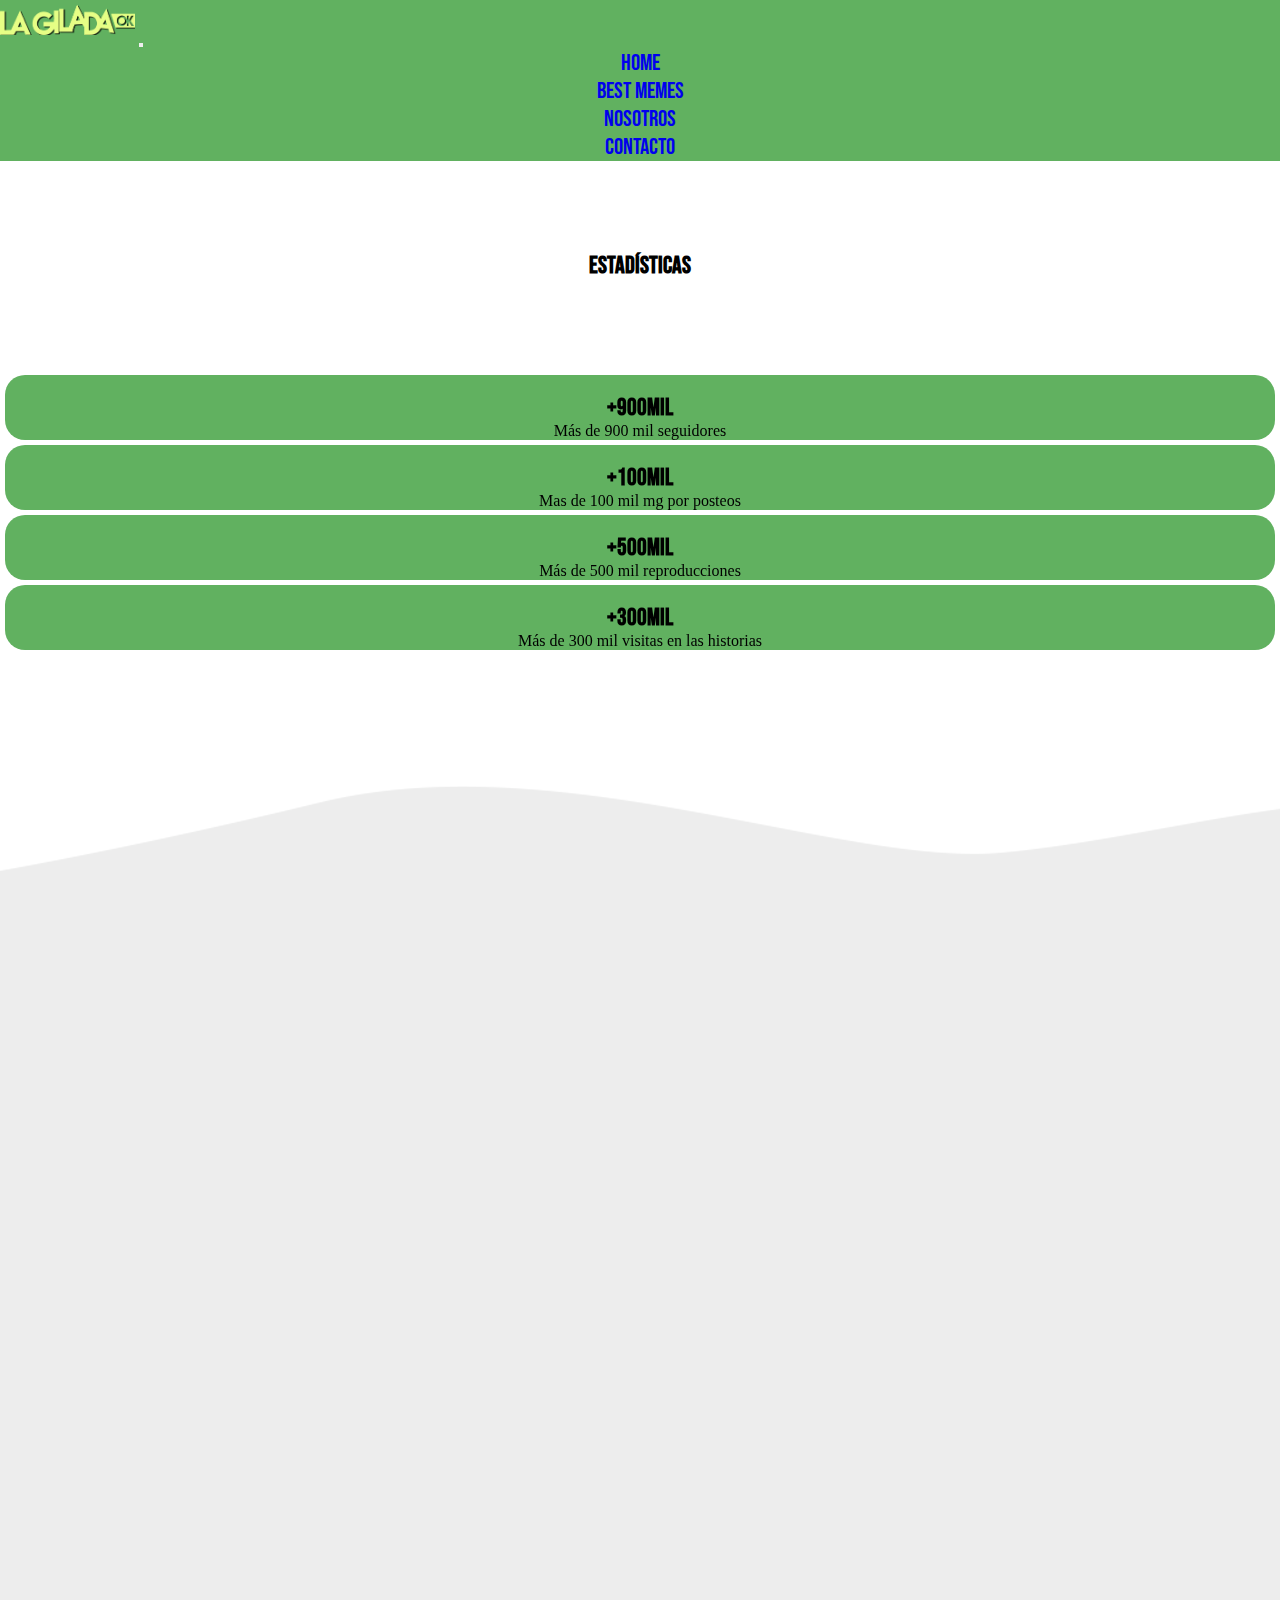
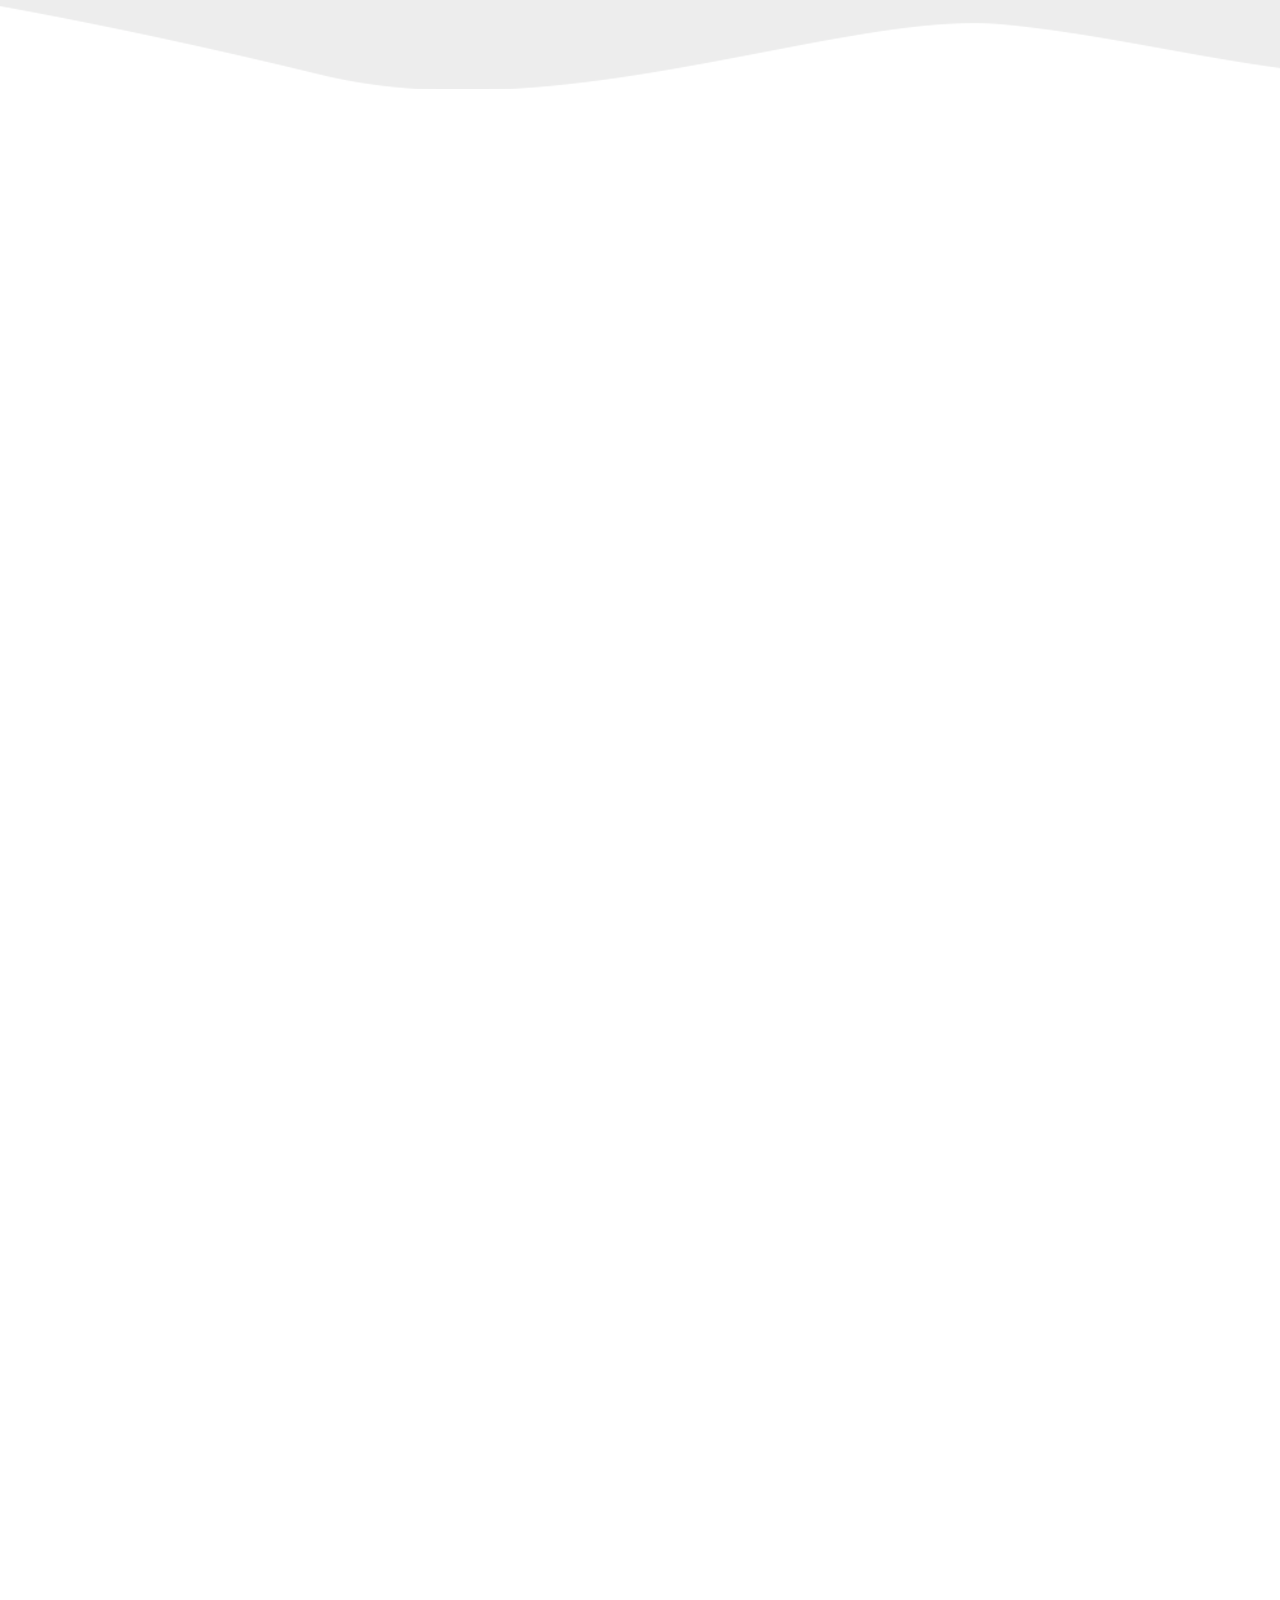
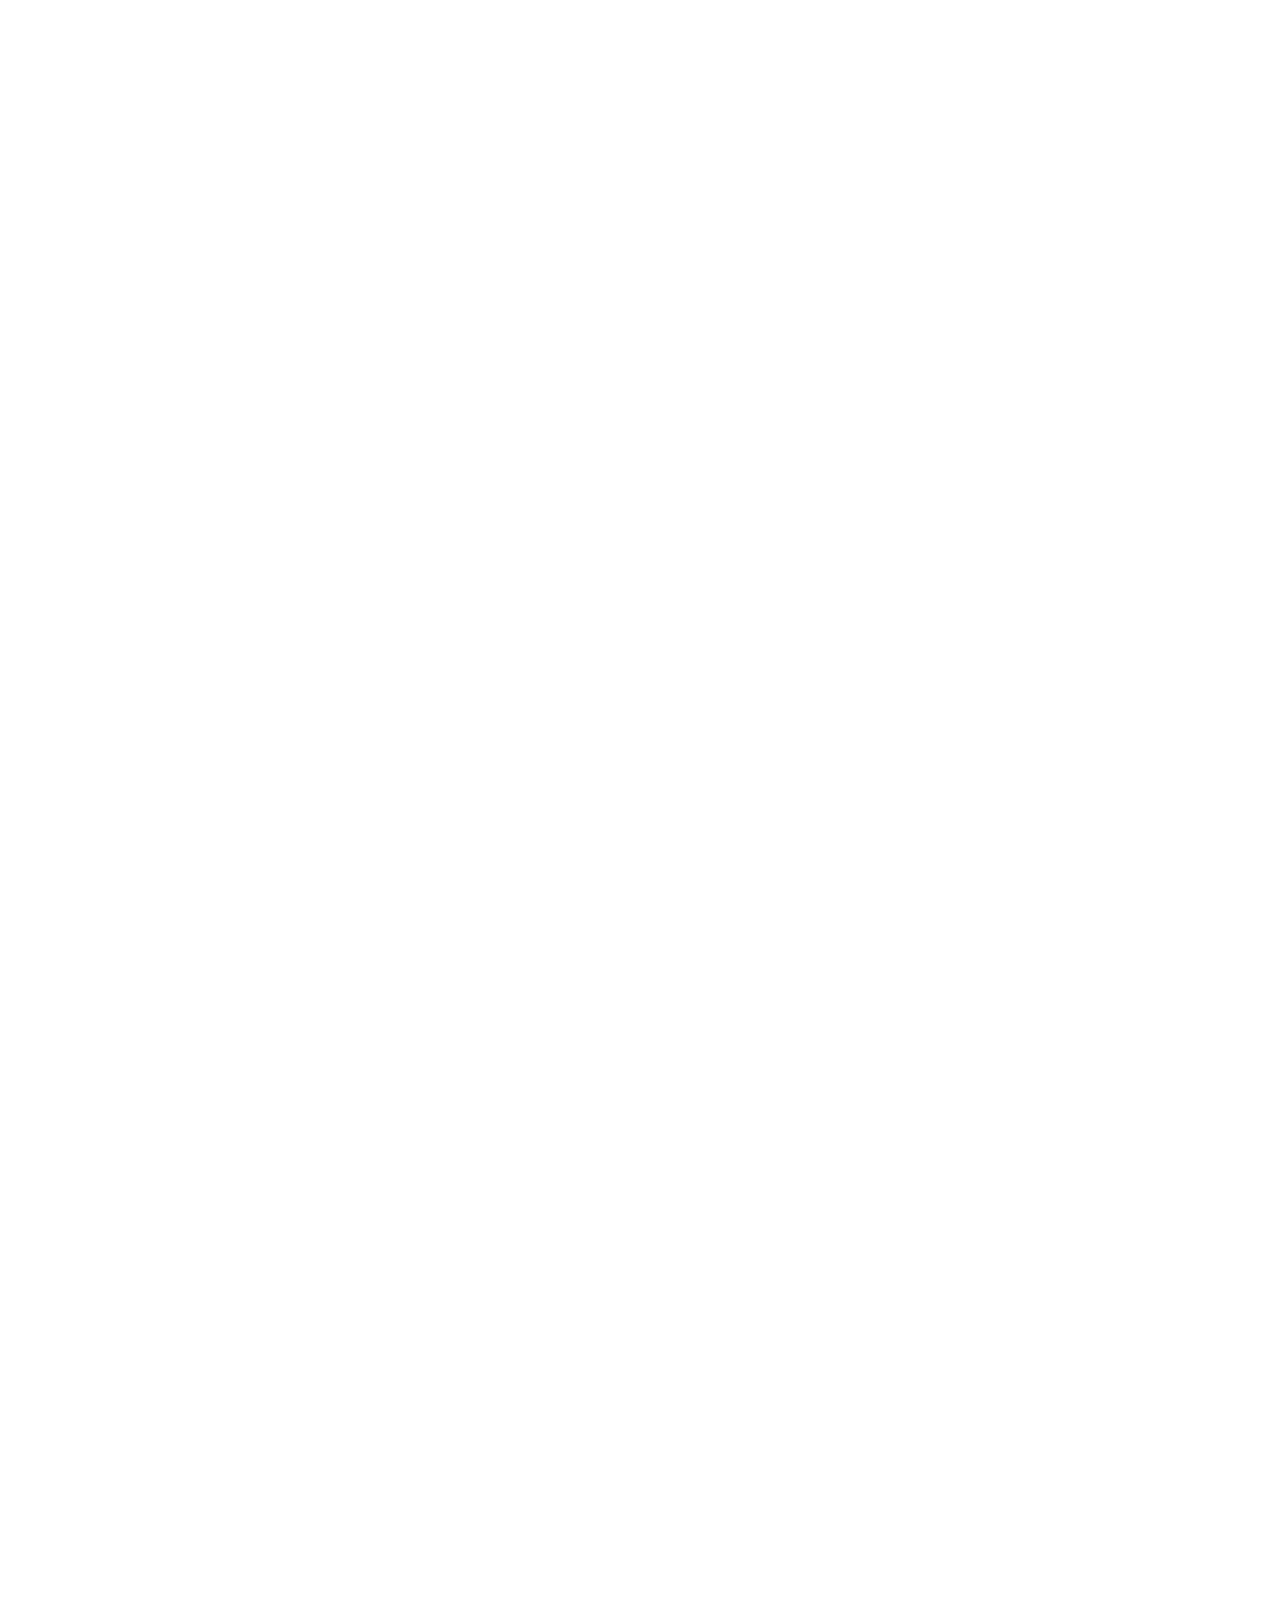
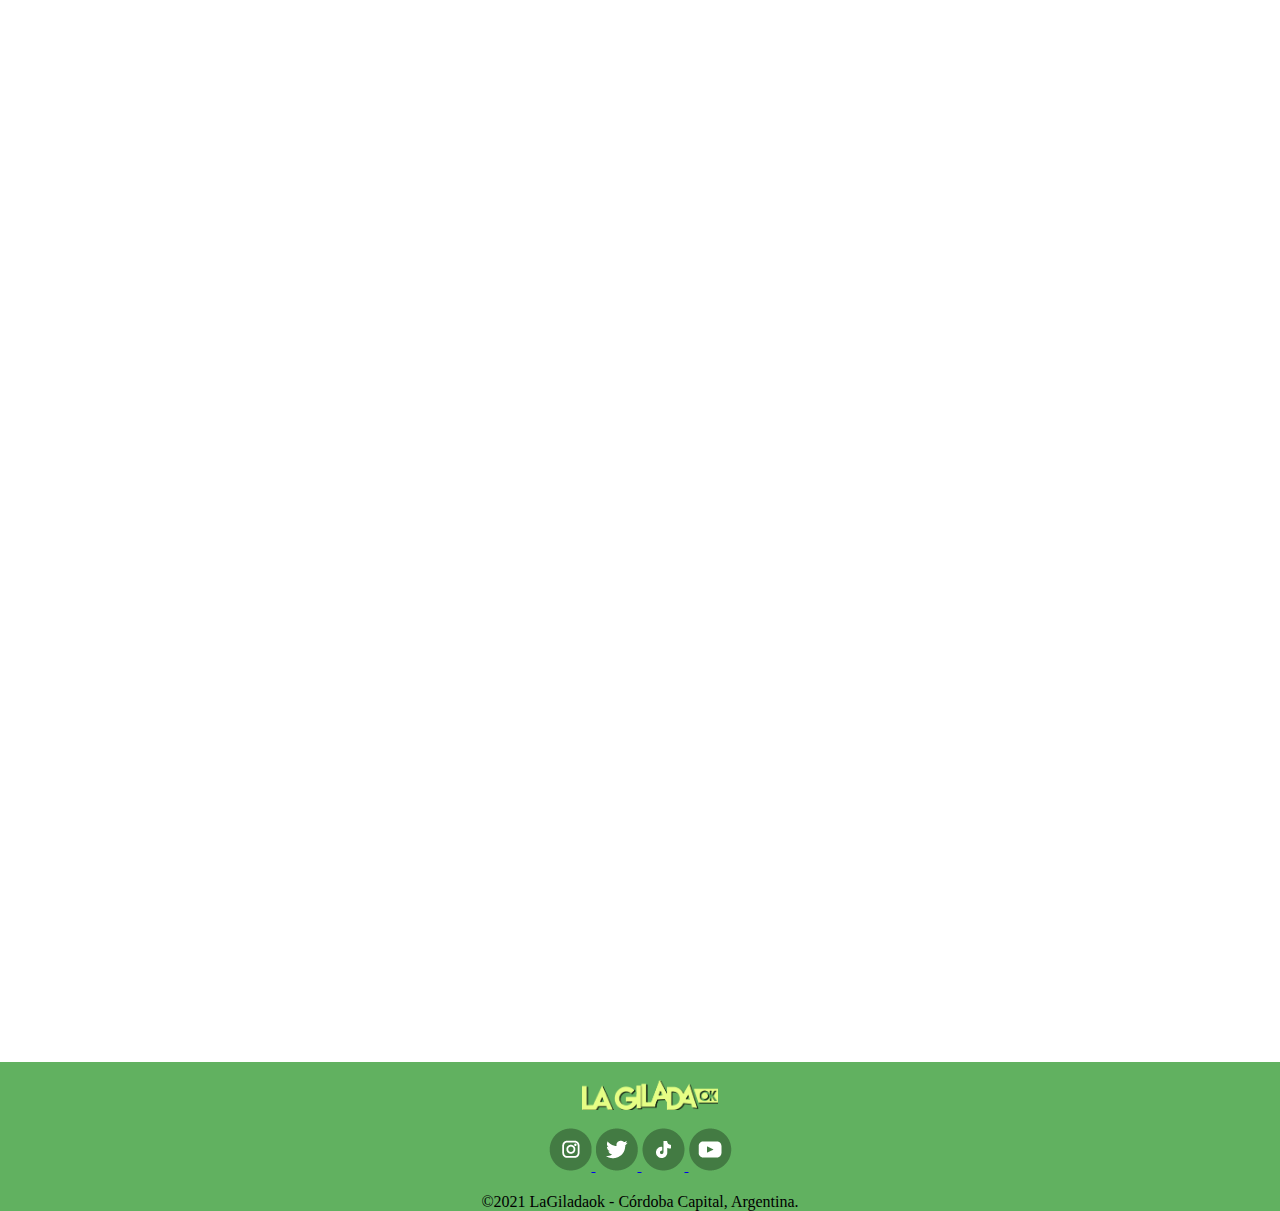
<file: html/bestmemes.html>
<!DOCTYPE html>
<html lang="en">
<head>
    <meta charset="UTF-8">
    <meta http-equiv="X-UA-Compatible" content="IE=edge">
    <meta name="viewport" content="width=device-width, initial-scale=1.0">
    <meta name="keyword" content="Lagilada, lagilada.ok, Lagiladaok, lagiladaok instagram, memes, memes de lagilada">
    <meta name="description" content="Los mejores memes de Lagiladaok!">
    <link rel="stylesheet" href="../css/bestmemes.css">
    <link href="https://cdn.jsdelivr.net/npm/bootstrap@5.1.3/dist/css/bootstrap.min.css" rel="stylesheet" integrity="sha384-1BmE4kWBq78iYhFldvKuhfTAU6auU8tT94WrHftjDbrCEXSU1oBoqyl2QvZ6jIW3" crossorigin="anonymous">
    <link rel="preconnect" href="https://fonts.googleapis.com">
    <link rel="preconnect" href="https://fonts.gstatic.com" crossorigin>
    <link href="https://fonts.googleapis.com/css2?family=Bebas+Neue&display=swap" rel="stylesheet">
    <link rel="stylesheet" href="https://cdnjs.cloudflare.com/ajax/libs/animate.css/4.1.1/animate.min.css"/>
    <link href="https://unpkg.com/aos@2.3.1/dist/aos.css" rel="stylesheet">
  <title>Bestmemes - Lagiladaok</title>
</head>
<body>

 
<!------------------------------------nav------------------------------->
      <nav class="navbar navbar-expand-lg navbar-light sticky-top">
        <div class="container-fluid navimg">
          <a class="navbar-brand" href="#"><img src="../img/lagilada.png" class="container-fluid animate__animated animate__backInLeft" alt=""></a>
          <button class="navbar-toggler" type="button" data-bs-toggle="collapse" data-bs-target="#navbarNav" aria-controls="navbarNav" aria-expanded="false" aria-label="Toggle navigation">
            <span class="navbar-toggler-icon"></span>
          </button>
          <div class="collapse navbar-collapse" id="navbarNav">
            <ul class="navbar-nav">
              <li class="nav-item">
                <a class="nav-link " aria-current="page" href="../index.html">Home</a>
              </li>
              <li class="nav-item">
                <a class="nav-link active" href="bestmemes.html">BEST MEMES</a>
              </li>
              <li class="nav-item">
                <a class="nav-link" href="Nosotros.html">NOSOTROS</a>
              </li>
              <li class="nav-item">
                <a class="nav-link" href="contacto.html">CONTACTO</a>
              </li>
            </ul>
          </div>
        </div>
      </nav>
<!------------------------------------nav------------------------------->
    
<main>
<br>

<div>
  <br>
  <br>
  <br>
  <br>
  <h2>
    ESTADÍSTICAS
  </h2>
</div>
<br>
<br>
<br>
<br>
<br>

<div data-aos="flip-left" class="container ">
  <div class="row">
    <div class="col datos">
      <br>
      <h2>+900Mil</h2>
      <p>Más de 900 mil seguidores</p>
    </div>
    <div class="col datos">
      <br>
      <h2>+100Mil</h2>
      <p>Mas de 100 mil mg por posteos</p>
    </div>
    <div class="col datos">
      <br>
      <h2>+500Mil</h2>
      <p>Más de 500 mil reproducciones</p>
    </div>
    <div class="col datos">
      <br>
      <h2>+300Mil</h2>
      <p>Más de 300 mil visitas en las historias</p>
    </div>
  </div>
</div>
<br>
<br>
<br>
 <br>
 <br>
 <br>
<br>
   
<div class="memes">
  <br>
  <br>
  <br>
  <br>
  <br>
  <br>
  <h2 data-aos="fade-up">Los mejores memes</h2> 
    <div data-aos="fade-up"
    data-aos-duration="3000"  class="container ">
    <div class="row row-cols-1 row-cols-lg-1 cartas" >
        <div class="col">
          <div class="card cardFeatured mb-5 shadow">
            

        <div class="row row-cols-1 row-cols-lg-4">
            <div class="col">
              <div class="card cardFeatured mb-5 shadow">
                <div class="card-header">
                  <div class="user ">
                    <img src="../img/iconolagilada.png" alt="foto de perfil" class="user__img" />
                    <p class="card-text">@Lagilada.ok</p>
                  </div>
                </div>
                <img src="../img/phonto.jpg" class="card-img-top" alt="...">
                <div class="card-body">
                  <h5 class="card-title">Spiderman</h5>
                  <p class="card-text">65k❣️</p>
                  <p class="card-text">600 Comentarios.</p>
                </div>
              </div>
            </div>
            
            <div class="col ">
                <div class="card-header">
                    <div class="user ">
                      <img src="../img/iconolagilada.png" alt="foto de perfil" class="user__img" />
                      <p class="card-text">@Lagilada.ok</p>
                    </div>
                  </div>
              <div class="card">
                <img src="../img/phonto (1).jpg" class="card-img-top" alt="...">
                <div class="card-body">
                  <h5 class="card-title">Maradona 76</h5>
                  <p class="card-text">90k❣️ </p>
                  <p class="card-text">1340 Comentarios.</p>
                </div>
              </div>
            </div>
            <div class="col">
                <div class="card-header">
                    <div class="user ">
                      <img src="../img/iconolagilada.png" alt="foto de perfil" class="user__img" />
                      <p class="card-text">@Lagilada.ok</p>
                    </div>
                  </div>
              <div class="card">
                <img src="../img/phonto (2).jpg" class="card-img-top" alt="...">
                <div class="card-body">
                  <h5 class="card-title">Abuela - Lgante</h5>
                  <p class="card-text">140k❣️</p>
                  <p class="card-text">1230 Comentarios.</p>
                </div>
              </div>
            </div>
            <div class="col">
                <div class="card-header">
                    <div class="user ">
                      <img src="../img/iconolagilada.png" alt="foto de perfil" class="user__img" />
                      <p class="card-text">@Lagilada.ok</p>
                    </div>
                  </div>
              <div class="card">
                <img src="../img/C743B252-4A0B-4765-8BF5-AC729102443D.jpg" class="card-img-top" alt="...">
                <div class="card-body">
                  <h5 class="card-title">Pibe Colectivo</h5>
                  <p class="card-text">100k❣️</p>
                  <p class="card-text">1000 Comentarios.</p>
                </div>
              </div>
            </div>
          </div>
        </div>
      </div>
      
    <div>
      <br>
      <br>
      <br>
      <br>
      <br>
      <br>
      <br>
      <br>
      <br>
      <br>
      <br>
      <br>
      <h2>Tik toks</h2>
      <blockquote class="tiktok-embed" cite="https://www.tiktok.com/@lagiladaok" data-unique-id="lagiladaok"  data-embed-type="creator" style="max-width: 720px; min-width: 288px;" > <section></section> </blockquote> <script async src="https://www.tiktok.com/embed.js"></script>
    </div>

</main>

<footer>
  <br>
  <div class="footer1 lagiladapadre">
    <div class="lagiladahijo container">
    <img src="../img/lagilada.png" alt="">
    </div>
  </div>
  <br>
  <div class="icons">
  <a href="https://www.instagram.com/lagilada.ok/"><img src="../img/instagram_internet_media_network_social_icon_123258.png" alt="@lagilada.ok" > 
  </a>
  <a href="https://twitter.com/Lagilada_ok?s=20">
    <img src="../img/social_Twitter_38.png" alt="@lagilada_ok"  >
  </a>
  <a href ="https://www.tiktok.com/@lagiladaok?lang=es" ><img src="../img/tiktok_logo_icon_186928.png" alt="@lagilada.ok" >
  </a>
  <a href="https://www.youtube.com/channel/UCDm4kOA0dXC4EANxhmgwV3A"><img src="../img/YOUTUBE_icon-icons.com_65487.png" alt="lagiladaok"></a>
  </div>
  <br>
  <div class="footer2">
    ©2021 LaGiladaok - Córdoba Capital, Argentina.
</div>
  
</footer>

    
<script src="https://unpkg.com/aos@2.3.1/dist/aos.js"></script>
<script src="https://cdn.jsdelivr.net/npm/bootstrap@5.1.3/dist/js/bootstrap.bundle.min.js" integrity="sha384-ka7Sk0Gln4gmtz2MlQnikT1wXgYsOg+OMhuP+IlRH9sENBO0LRn5q+8nbTov4+1p" crossorigin="anonymous"></script>
<script>
  AOS.init();
</script>

</body>
</html>
</file>
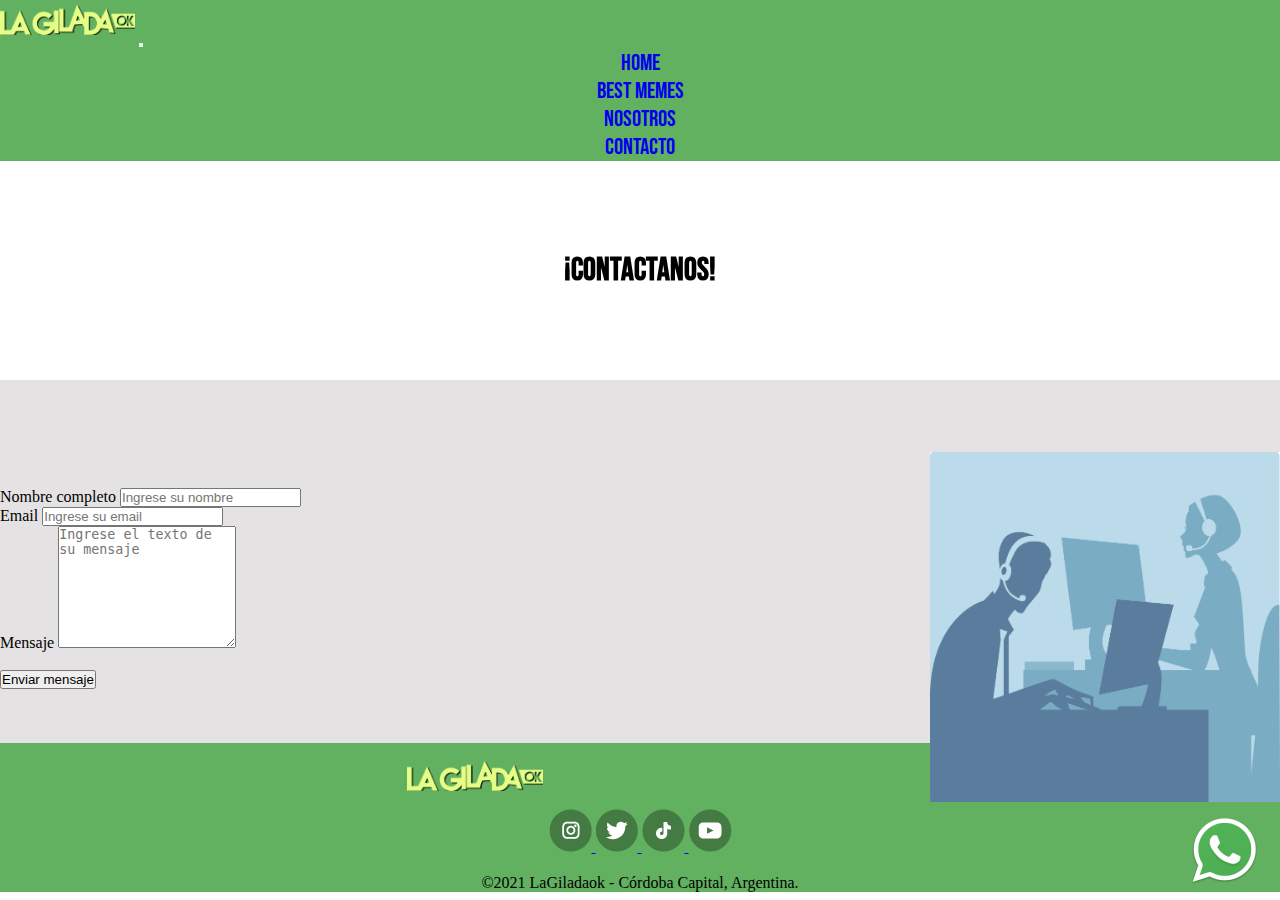
<file: html/contacto.html>
<!DOCTYPE html>
<html lang="en">
<head>
    <meta charset="UTF-8">
    <meta http-equiv="X-UA-Compatible" content="IE=edge">
    <meta name="viewport" content="width=device-width, initial-scale=1.0">
    <meta name="keyword" content="Lagilada, lagilada.ok, Lagiladaok, lagiladaok instagram, conctato, contactos">
    <meta name="description" content="Habla con Lagiladaok!">
    <link href="https://cdn.jsdelivr.net/npm/bootstrap@5.1.3/dist/css/bootstrap.min.css" rel="stylesheet" integrity="sha384-1BmE4kWBq78iYhFldvKuhfTAU6auU8tT94WrHftjDbrCEXSU1oBoqyl2QvZ6jIW3" crossorigin="anonymous">
    <link rel="stylesheet" href="../css/contactos.css">
    <link rel="preconnect" href="https://fonts.googleapis.com">
    <link rel="preconnect" href="https://fonts.gstatic.com" crossorigin>
    <link href="https://fonts.googleapis.com/css2?family=Bebas+Neue&display=swap" rel="stylesheet">
    <link rel="stylesheet" href="https://cdnjs.cloudflare.com/ajax/libs/animate.css/4.1.1/animate.min.css"/>
    <link href="https://unpkg.com/aos@2.3.1/dist/aos.css" rel="stylesheet">
    <title>Contacto - Lagiladaok</title>
</head>
<body>

  <div class="whatsapp">
    <a href="https://api.whatsapp.com/message/6K5RGW77RJGKB1"><img class="whatsappimg" src="../img/Whatsapp_37229.png" alt="">
    </a>
</div>

    <nav class="navbar navbar-expand-lg navbar-light sticky-top">
        <div class="container-fluid navimg">
          <a class="navbar-brand" href="#"><img src="../img/lagilada.png" class="container-fluid animate__animated animate__backInLeft" alt=""></a>
          <button class="navbar-toggler" type="button" data-bs-toggle="collapse" data-bs-target="#navbarNav" aria-controls="navbarNav" aria-expanded="false" aria-label="Toggle navigation">
            <span class="navbar-toggler-icon"></span>
          </button>
          <div class="collapse navbar-collapse" id="navbarNav">
            <ul class="navbar-nav">
              <li class="nav-item">
                <a class="nav-link" aria-current="page" href="../index.html">Home</a>
              </li>
              <li class="nav-item">
                <a class="nav-link" href="../html/bestmemes.html">BEST MEMES</a>
              </li>
              <li class="nav-item">
                <a class="nav-link" href="../html/Nosotros.html">NOSOTROS</a>
              </li>
              <li class="nav-item">
                <a class="nav-link active" href="../html/contacto.html">CONTACTO</a>
              </li>
            </ul>
          </div>
        </div>
      </nav>

      <main>
          <br>
        <br>
        <br>
        <br>
        <br>
        <div>
          <h1 data-aos="fade-up" class="contactanos ">¡CONTACTANOS!</h1>
        </div>
        <br>
        <br>
        <br>
        <br>
        <br>

        <div class="contactos container-fluid">
            <br>
            <br>
            <br>
            <br>
        <div class="callcenter">
            <img data-aos="fade-left" class="call" src="../img/call-center.jpg" alt="">
        </div>
              <br>
              <br>
              
                  <div class="col-lg-5 offset-lg-1 container-fluid"> 
                          <div class="row"> 
                              <div class="col-md-6"> 
                                  <label>Nombre completo</label>                                         
                                  <input type="text" aria-required="true" required name="" class="form-control required name" placeholder="Ingrese su nombre"> 
                              </div>                                     
                              <div class=" col-md-6"> 
                                  <label>Email</label>                                         
                                  <input type="email" aria-required="true" required name="widget-contact-form-email" class="form-control required email" placeholder="Ingrese su email"> 
                              </div>                                     
                          </div>                                 
                          <div> 
                              <label">Mensaje</label>                                     
                              <textarea type="text" required name="widget-contact-form-message" rows="8" class="form-control required" placeholder="Ingrese el texto de su mensaje"></textarea> 
                          </div>
                          <br>                                 
                          <div> 
                              <button class="btn btn-light">
                                Enviar mensaje
                              </button>                                     
                          </div>
                          <br>
                          <br>
                          <br>
                  </div>  
                                   
              </div> 
                            
          </div>
          
        </div>
                          
      
      
      
      
          
      </main>

      <footer>
        <br>
        <div class="footer1 lagiladapadre">
          <div class="lagiladahijo container">
          <img src="../img/lagilada.png" alt="">
          </div>
        </div>
        <br>
        
        <div class="icons">
        <a href="https://www.instagram.com/lagilada.ok/"><img src="../img/instagram_internet_media_network_social_icon_123258.png" alt="@lagilada.ok" > 
        </a>
        <a href="https://twitter.com/Lagilada_ok?s=20">
          <img src="../img/social_Twitter_38.png" alt="@lagilada_ok"  >
        </a>
        <a href ="https://www.tiktok.com/@lagiladaok?lang=es" ><img src="../img/tiktok_logo_icon_186928.png" alt="@lagilada.ok" >
        </a>
        <a href="https://www.youtube.com/channel/UCDm4kOA0dXC4EANxhmgwV3A"><img src="../img/YOUTUBE_icon-icons.com_65487.png" alt="lagiladaok"></a>
        </div>
        <br>
        <div class="footer2">
          ©2021 LaGiladaok - Córdoba Capital, Argentina.
      </div>
      
      
      </footer>


      <script src="https://unpkg.com/aos@2.3.1/dist/aos.js"></script>
      <script src="https://cdn.jsdelivr.net/npm/bootstrap@5.1.3/dist/js/bootstrap.bundle.min.js" integrity="sha384-ka7Sk0Gln4gmtz2MlQnikT1wXgYsOg+OMhuP+IlRH9sENBO0LRn5q+8nbTov4+1p" crossorigin="anonymous"></script>
    <script>
    AOS.init();
    </script>
      
    
    
</body>
</html>
</file>
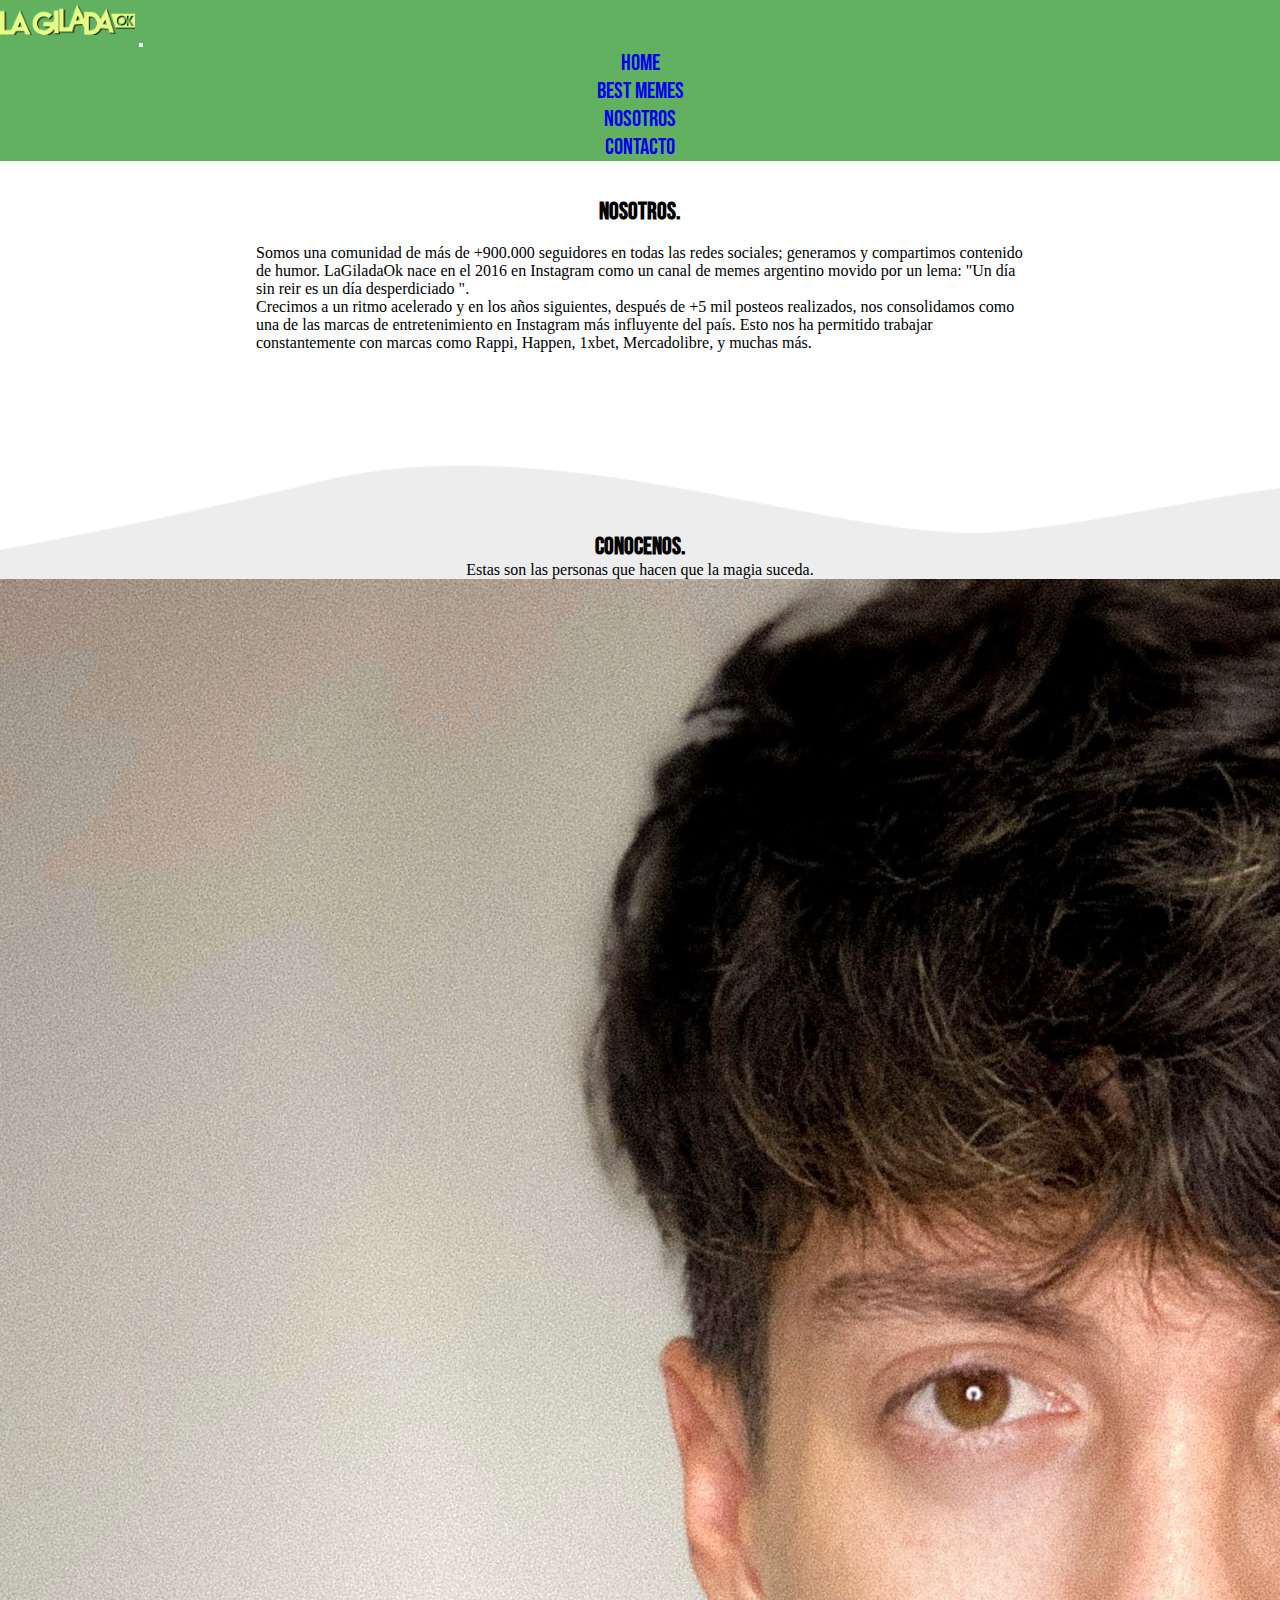
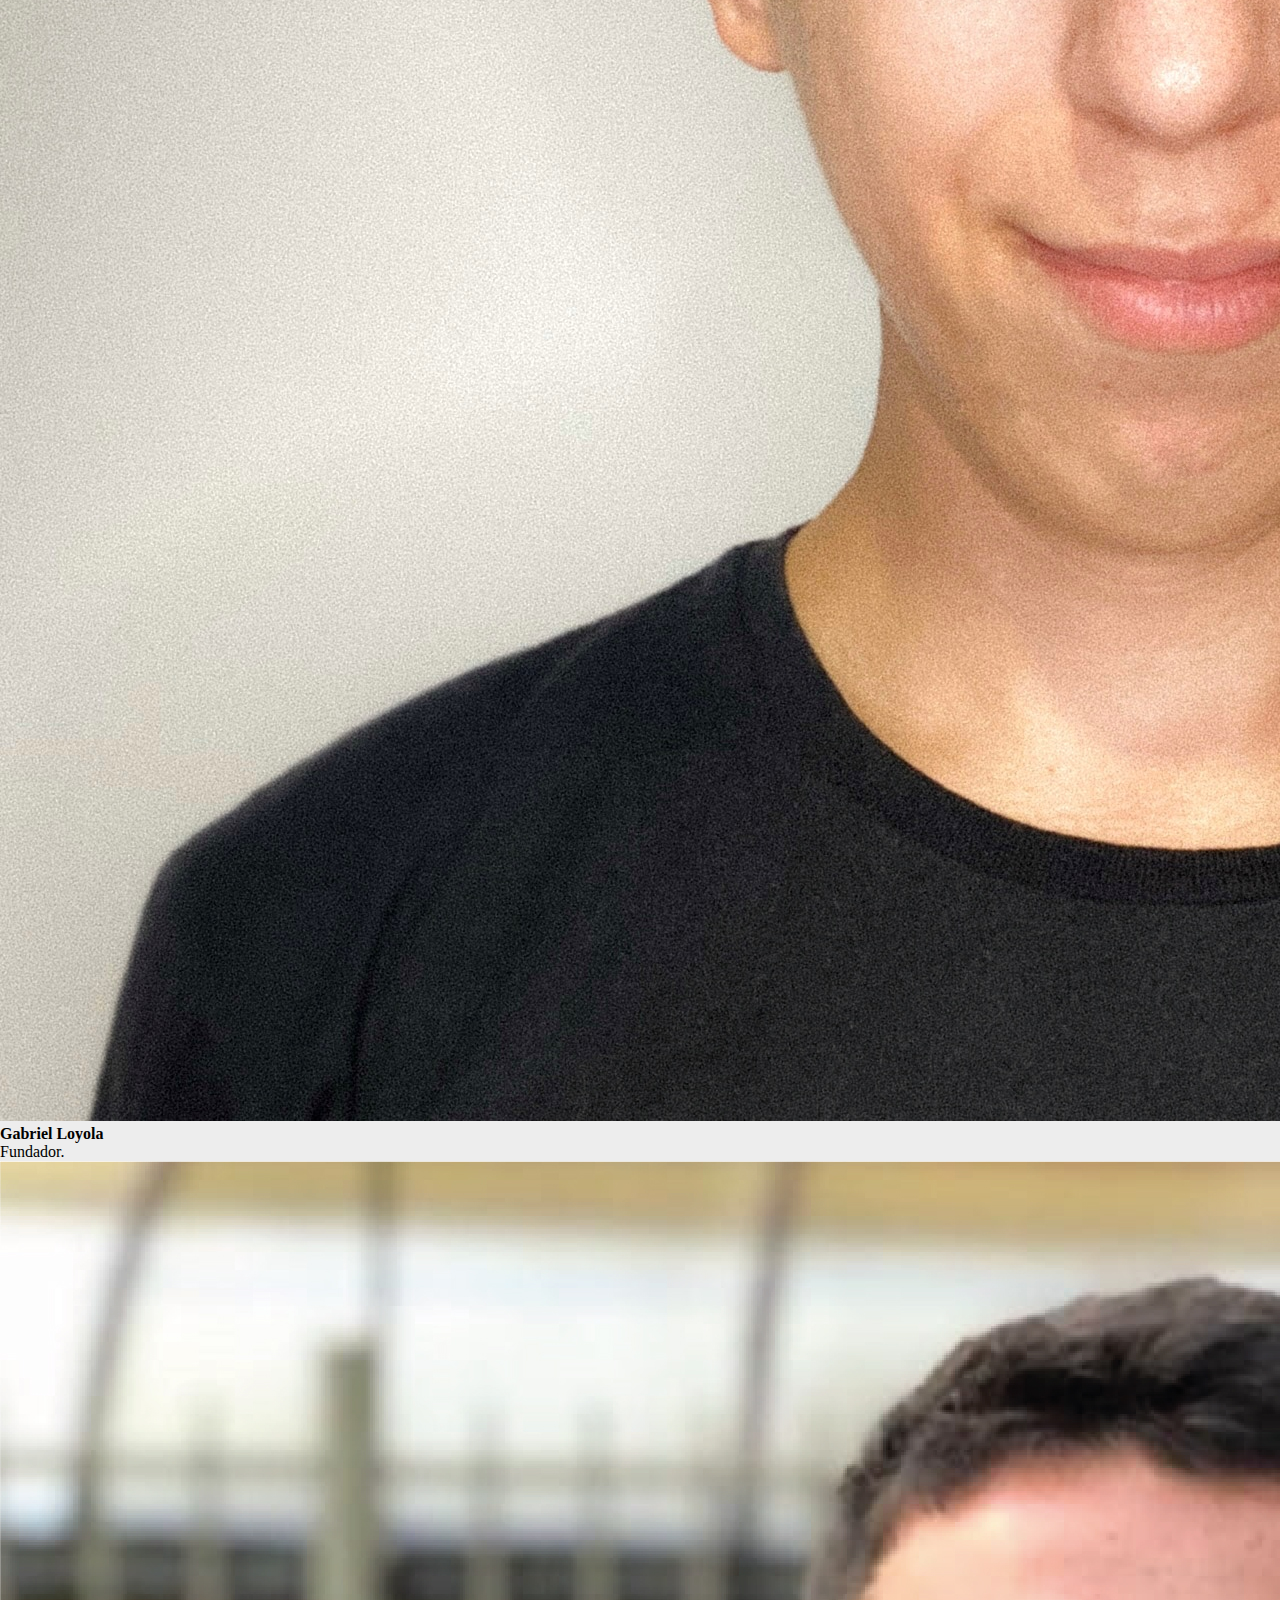
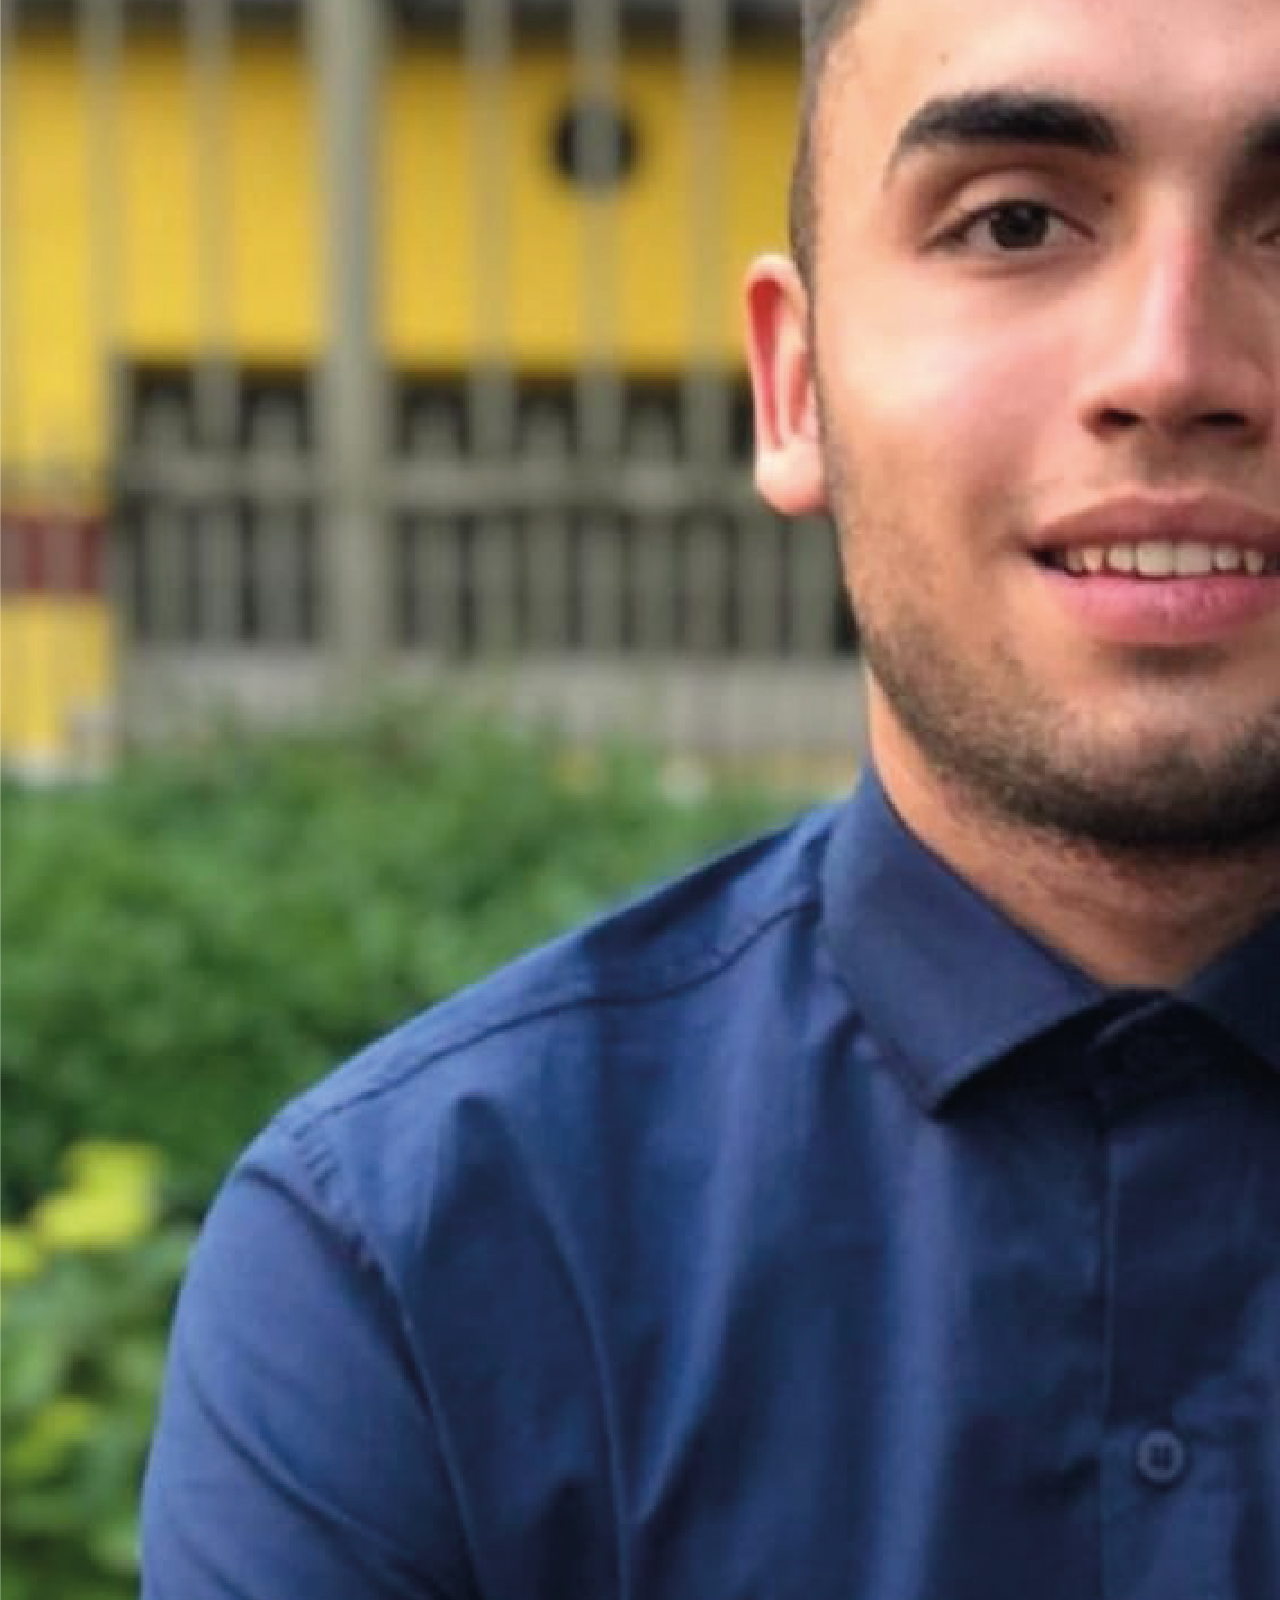
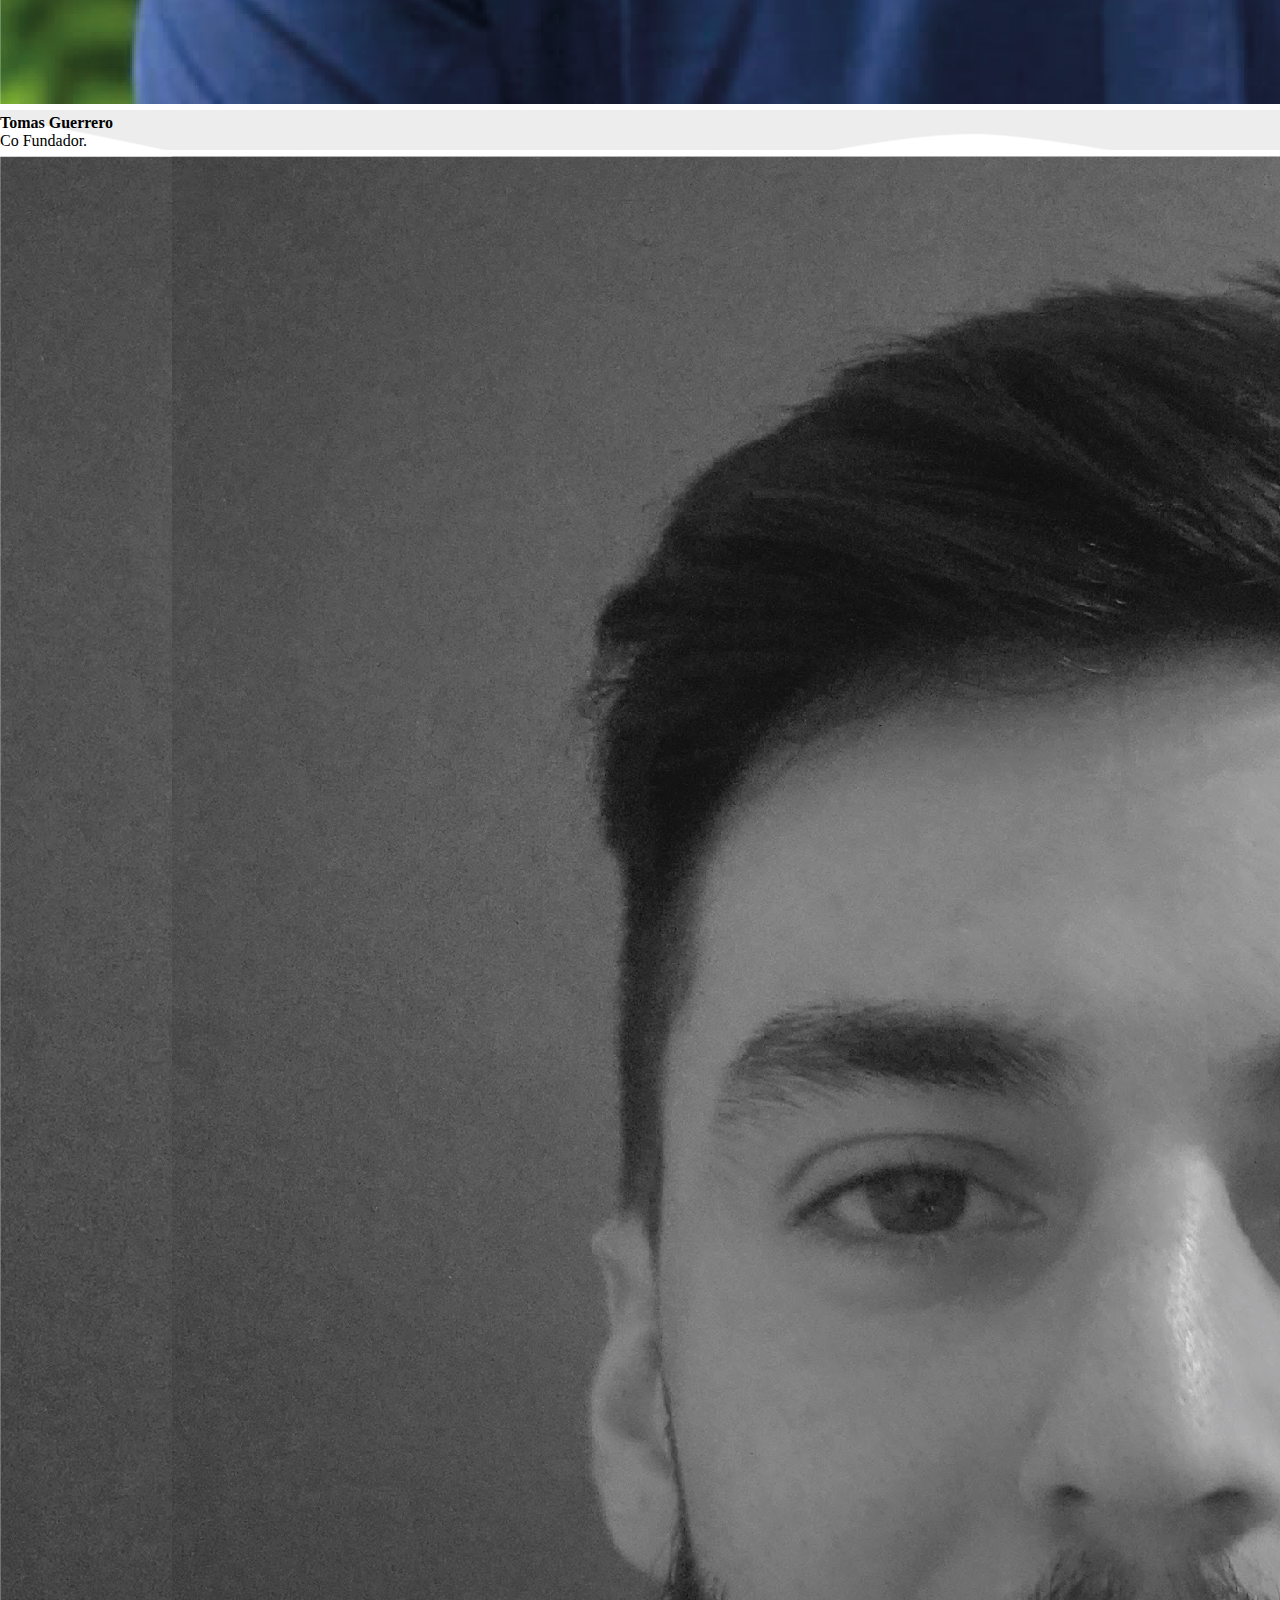
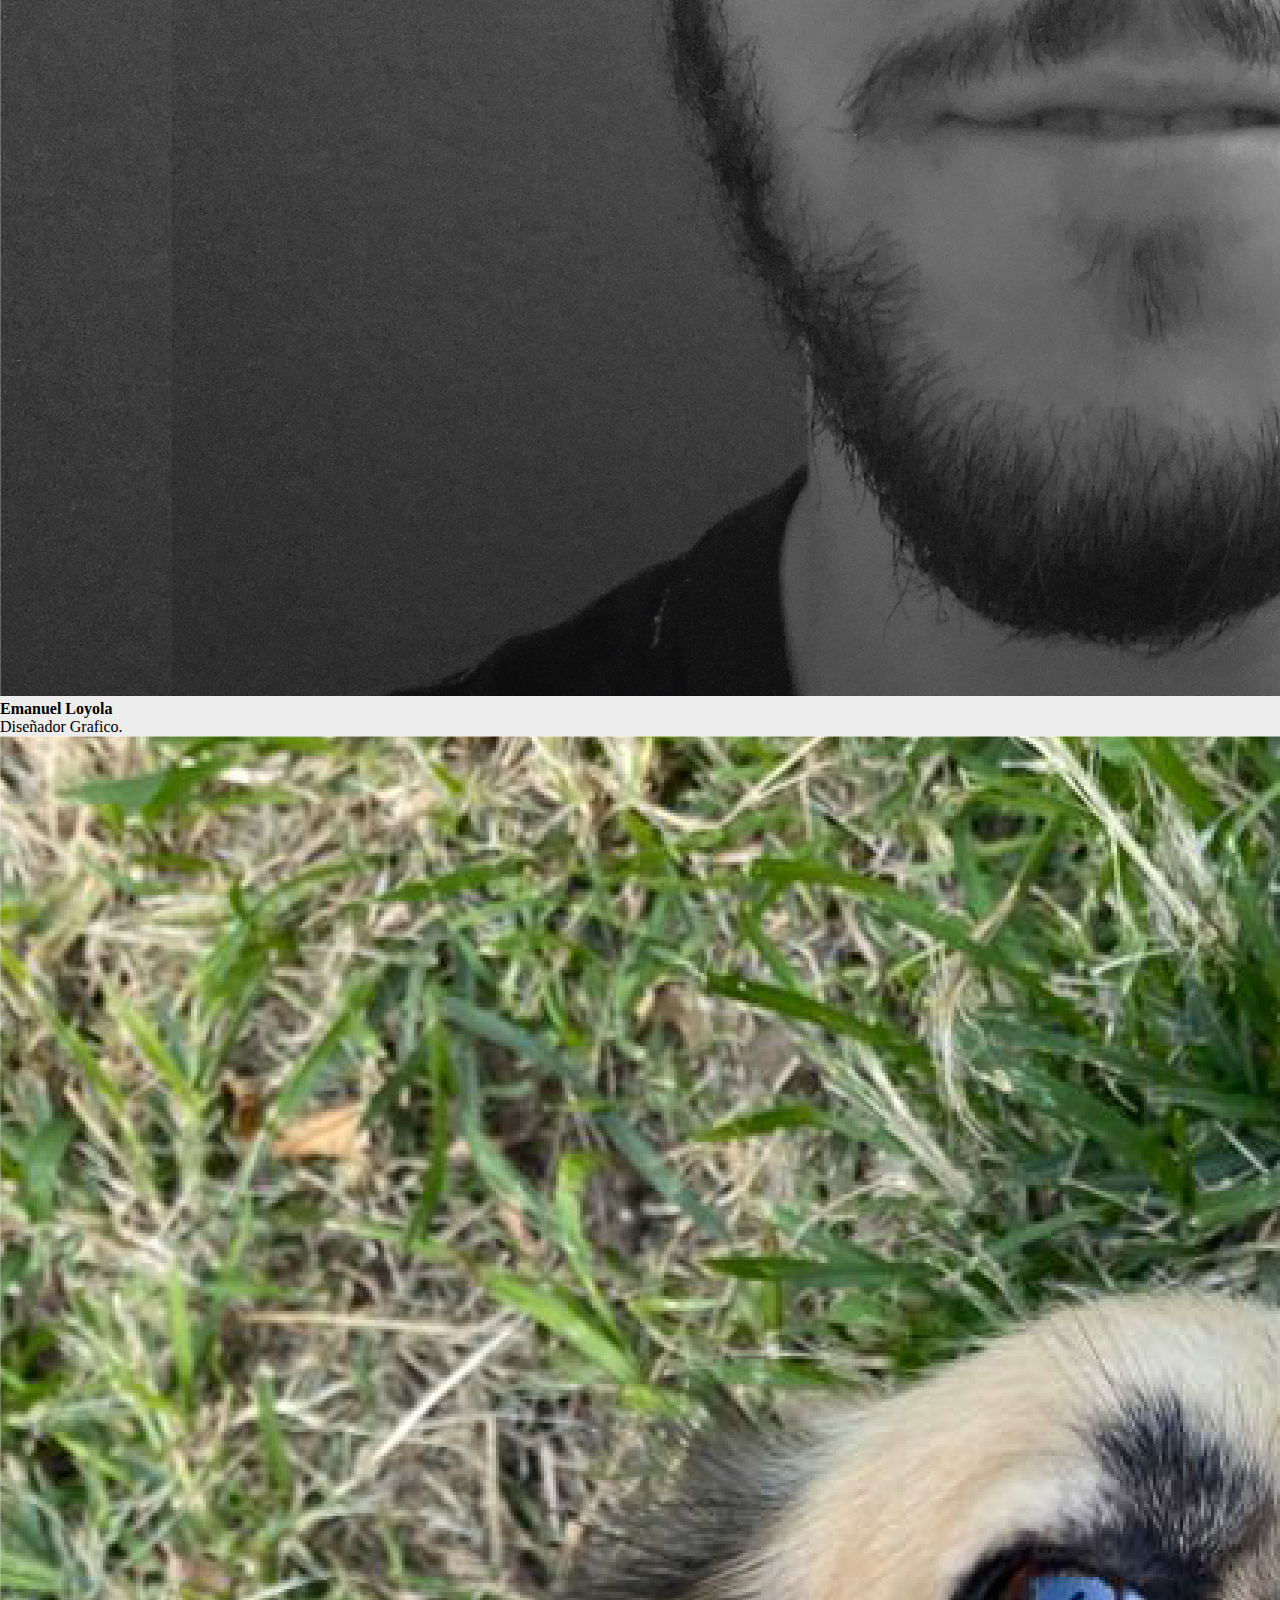
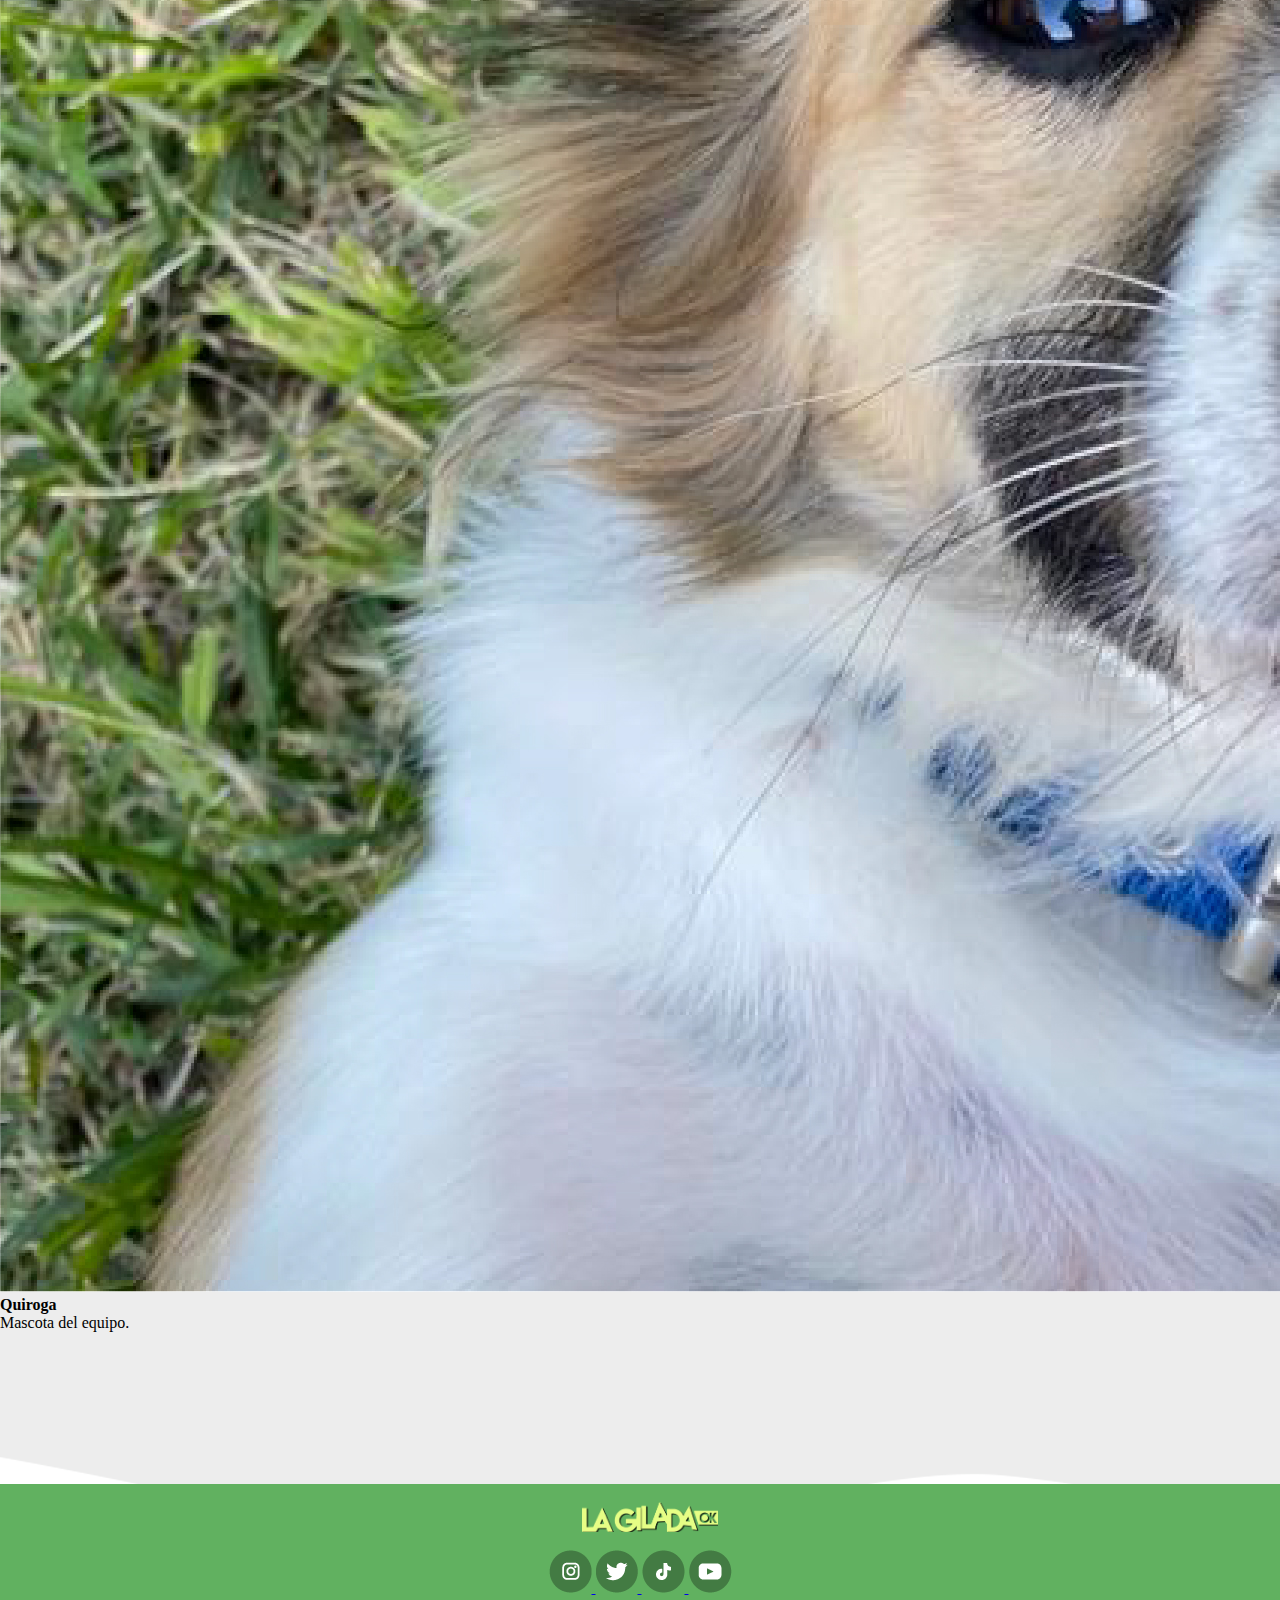
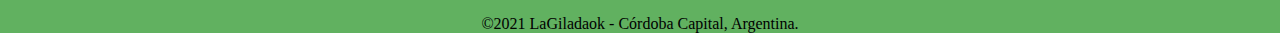
<file: html/Nosotros.html>
<!DOCTYPE html>
<html lang="en">
<head>
    <meta charset="UTF-8">
    <meta http-equiv="X-UA-Compatible" content="IE=edge">
    <meta name="viewport" content="width=device-width, initial-scale=1.0">
    <meta name="keyword" content="Lagilada, lagilada.ok, Lagiladaok, lagiladaok instagram, creadores de lagilada, creador de lagilada.">
    <meta name="description" content="Conoce los creadores de Lagiladaok">
    <link rel="stylesheet" href="../css/nosotros.css">
    <link href="https://cdn.jsdelivr.net/npm/bootstrap@5.1.3/dist/css/bootstrap.min.css" rel="stylesheet" integrity="sha384-1BmE4kWBq78iYhFldvKuhfTAU6auU8tT94WrHftjDbrCEXSU1oBoqyl2QvZ6jIW3" crossorigin="anonymous">
    <link rel="preconnect" href="https://fonts.googleapis.com">
    <link rel="preconnect" href="https://fonts.gstatic.com" crossorigin>
    <link href="https://fonts.googleapis.com/css2?family=Bebas+Neue&display=swap" rel="stylesheet">
    <link rel="stylesheet" href="https://cdnjs.cloudflare.com/ajax/libs/animate.css/4.1.1/animate.min.css"/>
    <link href="https://unpkg.com/aos@2.3.1/dist/aos.css" rel="stylesheet">
  <title>Nosotros - Lagiladaok</title>
</head>
<body>


      <nav class="navbar navbar-expand-lg navbar-light sticky-top">
        <div class="container-fluid navimg">
          <a class="navbar-brand" href="#"><img src="../img/lagilada.png" class="container-fluid animate__animated animate__backInLeft" alt=""></a>
          <button class="navbar-toggler" type="button" data-bs-toggle="collapse" data-bs-target="#navbarNav" aria-controls="navbarNav" aria-expanded="false" aria-label="Toggle navigation">
            <span class="navbar-toggler-icon"></span>
          </button>
          <div class="collapse navbar-collapse" id="navbarNav">
            <ul class="navbar-nav">
              <li class="nav-item">
                <a class="nav-link " aria-current="page" href="../index.html">Home</a>
              </li>
              <li class="nav-item">
                <a class="nav-link" href="bestmemes.html">BEST MEMES</a>
              </li>
              <li class="nav-item">
                <a class="nav-link active" href="Nosotros.html">NOSOTROS</a>
              </li>
              <li class="nav-item">
                <a class="nav-link " href="contacto.html">CONTACTO</a>
              </li>
            </ul>
          </div>
        </div>
      </nav>
    
<main>
    <br>
    <br>
    <div>
        <h2>Nosotros.</h2>
        <br>
        <p class="conocenos">Somos una comunidad de más de +900.000 seguidores en todas las redes sociales; generamos y compartimos contenido de humor.

            LaGiladaOk nace en el 2016 en Instagram como un canal de memes argentino movido por un lema: "Un día sin reir es un día desperdiciado ".
            </p>
        <p class="conocenos">Crecimos a un ritmo acelerado y en los años siguientes, después de +5 mil posteos realizados, nos consolidamos como una de las marcas de entretenimiento en Instagram más influyente del país.
            
            Esto nos ha permitido trabajar constantemente con marcas como Rappi, Happen, 1xbet, Mercadolibre, y muchas más.</p>

    </div>
<br>
<br>
<br>
<br>
<br>
<br>

<div data-aos="fade-up" class="nosotros ">
    <br>
    <br>
    <br>
    <br>
    <div class="conocenos2">
        <h2>Conocenos.</h2>
        <p>Estas son las personas que hacen que la magia suceda.</p>
    </div>

    <div class="container">
        <div class="row">
          <div class="col">
            <div class="card" style="width: 15rem;">
                <a href="https://www.instagram.com/gabrielloyola01/"><img src="../img/gabriel.jpg" class="card-img-top" alt="..."></a>
                <div class="card-body">
                    <h4>Gabriel Loyola</h4>
                  <p class="card-text">Fundador.</p>
                </div>
              </div>
          </div>
          <div class="col">
            <div class="card" style="width: 15rem;">
                <a href="https://www.instagram.com/tomiguerrero24/"><img src="../img/tomas.jpg" class="card-img-top" alt="..."></a> 
                <div class="card-body">
                    <h4>Tomas Guerrero</h4>
                  <p class="card-text">Co Fundador.</p>
                </div>
              </div>
          </div>
          <div class="col">
            <div class="card" style="width: 15rem;">
                <a href="https://www.instagram.com/emaloyola14/"><img src="../img/emanuel.jpg" class="card-img-top" alt="..."></a>
                <div class="card-body">
                    <h4>Emanuel Loyola</h4>
                  <p class="card-text">Diseñador Grafico.</p>
                </div>
              </div>
          </div>
          <div class="col">
            <div class="card" style="width: 15rem;">
                <img src="../img/quiroga.jpg" class="card-img-top" alt="...">
                <div class="card-body">
                    <h4>Quiroga</h4>
                  <p class="card-text">Mascota del equipo.</p>
                </div>
              </div>
          </div>
        </div>
      </div>
      <br>
      <br>
      <br>
      <br>

     <h2 data-aos="fade-up">¿Te gustaria ser parte de nosotros?</h2>
     <a data-aos="fade-up" href="mailto:lagiladaokcba@gmail.com"><h5>lagiladaokcba@gmail.com</h5></a>
     <br>
     <br>
     
</div>
</main>

<footer>
  <br>
  <div class="footer1 lagiladapadre">
    <div class="lagiladahijo container">
    <img src="../img/lagilada.png" alt="">
    </div>
  </div>
  <br>
  
  <div class="icons">
  <a href="https://www.instagram.com/lagilada.ok/"><img src="../img/instagram_internet_media_network_social_icon_123258.png" alt="@lagilada.ok" > 
  </a>
  <a href="https://twitter.com/Lagilada_ok?s=20">
    <img src="../img/social_Twitter_38.png" alt="@lagilada_ok"  >
  </a>
  <a href ="https://www.tiktok.com/@lagiladaok?lang=es" ><img src="../img/tiktok_logo_icon_186928.png" alt="@lagilada.ok" >
  </a>
  <a href="https://www.youtube.com/channel/UCDm4kOA0dXC4EANxhmgwV3A"><img src="../img/YOUTUBE_icon-icons.com_65487.png" alt="lagiladaok"></a>
  </div>
  <br>
  <div class="footer2">
    ©2021 LaGiladaok - Córdoba Capital, Argentina.
</div>


</footer>

    
<script src="https://unpkg.com/aos@2.3.1/dist/aos.js"></script>
<script src="https://cdn.jsdelivr.net/npm/bootstrap@5.1.3/dist/js/bootstrap.bundle.min.js" integrity="sha384-ka7Sk0Gln4gmtz2MlQnikT1wXgYsOg+OMhuP+IlRH9sENBO0LRn5q+8nbTov4+1p" crossorigin="anonymous"></script>
<script>
  AOS.init();
</script>

</body>
</html>
</file>
<file: css/bestmemes.css>
*{
    margin: 0;
    padding: 0;

}


/*-----------------Nav-----------*/
nav{
    background-color: #61b160;
}

nav li{
    color: black;
    font-family: 'Bebas Neue', cursive;
    font-size: 23px;
    text-align: center;
}
nav li a{
    text-decoration: none;
    
}

.navimg img{
    height: 30px;
    margin-right: 0px;
    margin-bottom: 10px;
    margin-left: 0px;
    margin-top: 5px;
}

nav li a:hover{
    background-color: #0ccf67;
    
}

/*-----------------Nav-----------*/





/*-----------------Cards-----------*/

.card .user, .col__tienda .card__tienda .user {
    display: flex;
    justify-content: flex-start;
    align-items: center;
    }

    .card .user__img, .col__tienda .card__tienda .user__img {
        clip-path: circle(50% at 50% 50%);
        width: 40px;
        height: 40px;
        margin: 0 0.5rem 0 0;
    }
   

    .cartas{
        justify-content: center;
        
        
        
    }
    
    
    .contenedor{
        margin-left: 50px;
        width: 50%;
        display: flex;
        flex-direction: row;
        background-color: #61b160;
        justify-content: center;
        
        
        
        
    }

    .elementos{
        width: 200px;
        margin-left: 20px;
        text-align: center;
    }

/*-----------------Cards-----------*/

/*-----------------Datos-----------*/
    .memes{
        background-image: url(../img/fondo.png);
        background-repeat:no-repeat;
    }

    .datos{
        border-radius: 20px;
        margin: 5px;
        background-color: #61b160; 
        text-align: center;
    }

   h2{
       font-family: "bebas neue";
       text-align: center; 
   }
/*-----------------Datos-----------*/


/*-----------------Footer-----------*/
footer{
    background-color: #61b160;
}

.footer1{
    text-align: center;
    margin-left: 20px;
}

.footer2{
    text-align: center;
}

.icons{
    text-align: center;
}

.lagiladapodre{
    position: relative;
}

.lagiladahijo{
    height: 30px;
}

.lagiladahijo img{
    height: 30px;
}

/*-----------------Footer-----------*/
</file>
<file: css/contactos.css>
*{
    margin: 0;
    padding: 0;

}



.whatsapp{
    position: fixed;
    bottom: 10px;
    right: 20px;
}

.whatsappimg:hover{
    width: 85px;
    height: 85px;
}

/*-----Nav------*/
nav{
    background-color: #61b160;
}

nav li{
    color: black;
    font-family: 'Bebas Neue', cursive;
    font-size: 23px;
    text-align: center;
}
nav li a{
    text-decoration: none;
    
}

.navimg img{
    height: 30px;
    margin-right: 0px;
    margin-bottom: 10px;
    margin-left: 0px;
    margin-top: 5px;
}

nav li a:hover{
    background-color: #0ccf67;
    
}

/*-----Nav------*/

/*-----Contacto------*/

.callcenter{
    float: right;
}

.call{
    width: 350px;
    height: 350px;
    
    
}




.contactos{
    background-color:rgb(228, 226, 226) ;
}
.contactanos{
    font-family:'Bebas Neue';
    text-align: center;
}


/*-----Contacto------*/
/*-----Footer------*/


footer{
    background-color: #61b160;
}

.footer1{
    text-align: center;
    margin-left: 20px;
}

.footer2{
    text-align: center;
}

.icons{
    text-align: center;
}

.lagiladapodre{
    position: relative;
}

.lagiladahijo{
    height: 30px;
}

.lagiladahijo img{
    height: 30px;
}
/*-----Footer------*/
</file>
<file: css/nosotros.css>
*{
    margin: 0;
    padding: 0;

}


/*------Nav-----*/

nav{
    background-color: #61b160;
}

nav li{
    color: black;
    font-family: 'Bebas Neue', cursive;
    font-size: 23px;
    text-align: center;
}
nav li a{
    text-decoration: none;
    
}

.navimg img{
    height: 30px;
    margin-right: 0px;
    margin-bottom: 10px;
    margin-left: 0px;
    margin-top: 5px;
}

nav li a:hover{
    background-color: #0ccf67;
    
}

/*------Nav-----*/


/*------Nosotros-----*/

h2{
    font-family: "bebas neue";
    text-align: center;
}

.conocenos{
    text-align: left;
    margin-left: 20%;
    margin-right: 20%;

}

.conocenos2{
    text-align: center;
}

.nosotros{
    background-image: url(../img/fondo.png);
}

h5{
    text-align: center;
    text-decoration:none;
    font-family: Arial, Helvetica, sans-serif;
}
/*------Nosotros-----*/

/*------Footer-----*/

footer{
    background-color: #61b160;
}

.footer1{
    text-align: center;
    margin-left: 20px;
}

.footer2{
    text-align: center;
}

.icons{
    text-align: center;
}

.lagiladapodre{
    position: relative;
}

.lagiladahijo{
    height: 30px;
}

.lagiladahijo img{
    height: 30px;
}

/*------Footer-----*/
</file>
